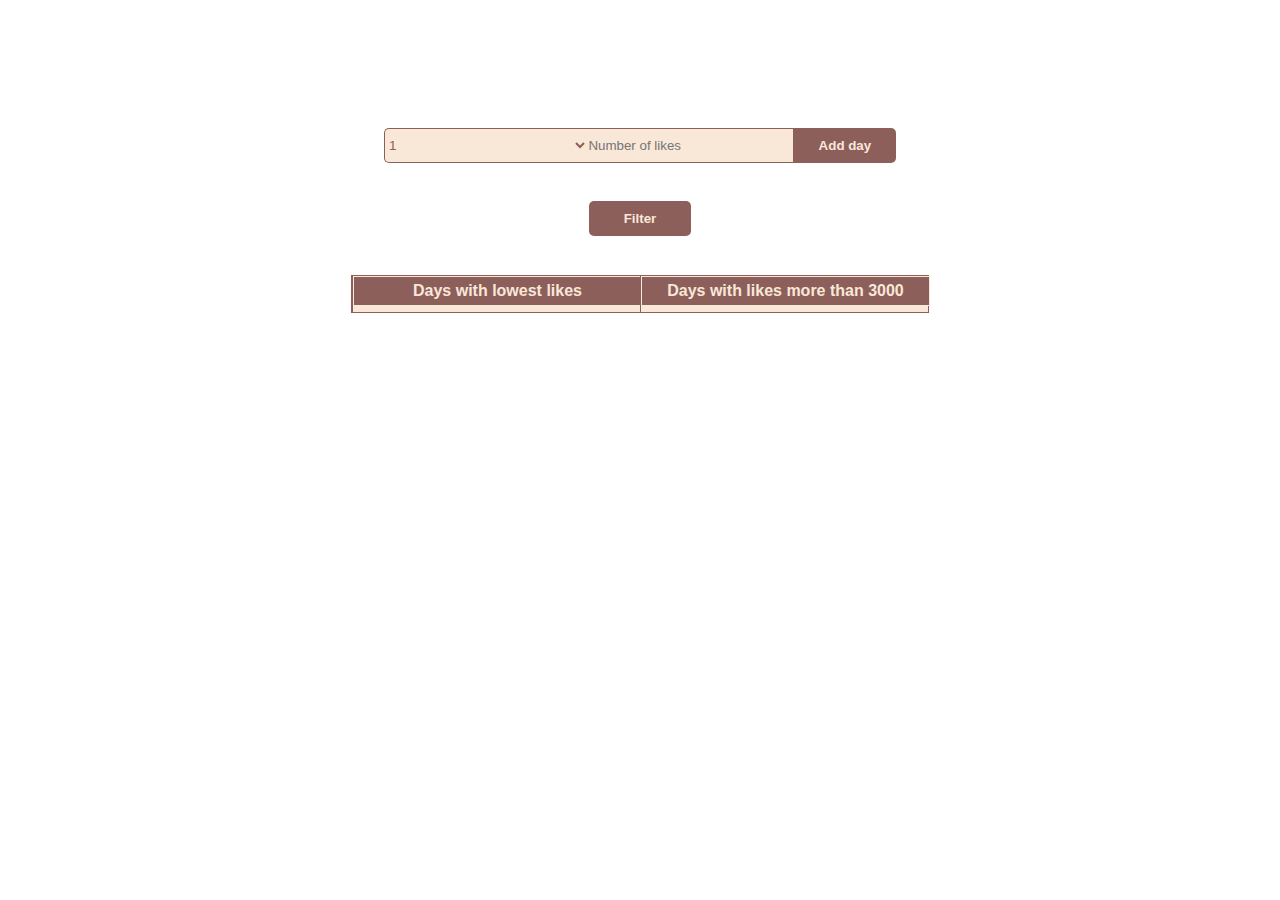
<file: FacebookLikes/index.html>
<!DOCTYPE html>
<html lang="en">
    <head>
        <meta charset="UTF-8">
        <meta name="viewport" content="width=device-width, initial-scale=1.0">
        <link rel="stylesheet" href="style.css">
        <title>Likes</title>
    </head>
    <body>
        <form>
            <div class="holder">
                <select name="select-day" id="day" required>
                    <option value="1">1</option>
                    <option value="2">2</option>
                    <option value="3">3</option>
                    <option value="4">4</option>
                    <option value="5">5</option>
                    <option value="6">6</option>
                    <option value="7">7</option>
                    <option value="8">8</option>
                    <option value="9">9</option>
                    <option value="10">10</option>
                    <option value="11">11</option>
                    <option value="12">12</option>
                    <option value="13">13</option>
                    <option value="14">14</option>
                    <option value="15">15</option>
                    <option value="16">16</option>
                    <option value="17">17</option>
                    <option value="18">18</option>
                    <option value="19">19</option>
                    <option value="20">20</option>
                    <option value="21">21</option>
                    <option value="22">22</option>
                    <option value="23">23</option>
                    <option value="24">24</option>
                    <option value="25">25</option>
                    <option value="26">26</option>
                    <option value="27">27</option>
                    <option value="28">28</option>
                    <option value="29">29</option>
                    <option value="30">30</option>
                </select>
                <input type="text" id="number-likes" required placeholder="Number of likes">
                <button id="add-button">Add day</button>
            </div>
        </form>
        <button id="filter-data">Filter</button>
        <section class="filtered-data-holder">
            <article id="min">
                <p class="data-info">Days with lowest likes</p>
                <ul id="low-likes">
                   
                </ul>
            </article>
            <article id="max">
                <p class="data-info">Days with likes more than 3000</p>
                <ul id="max-like">
                    
                </ul>
            </article>
        </section>

        <script src="index.js"></script>
    </body>
</html>
</file>
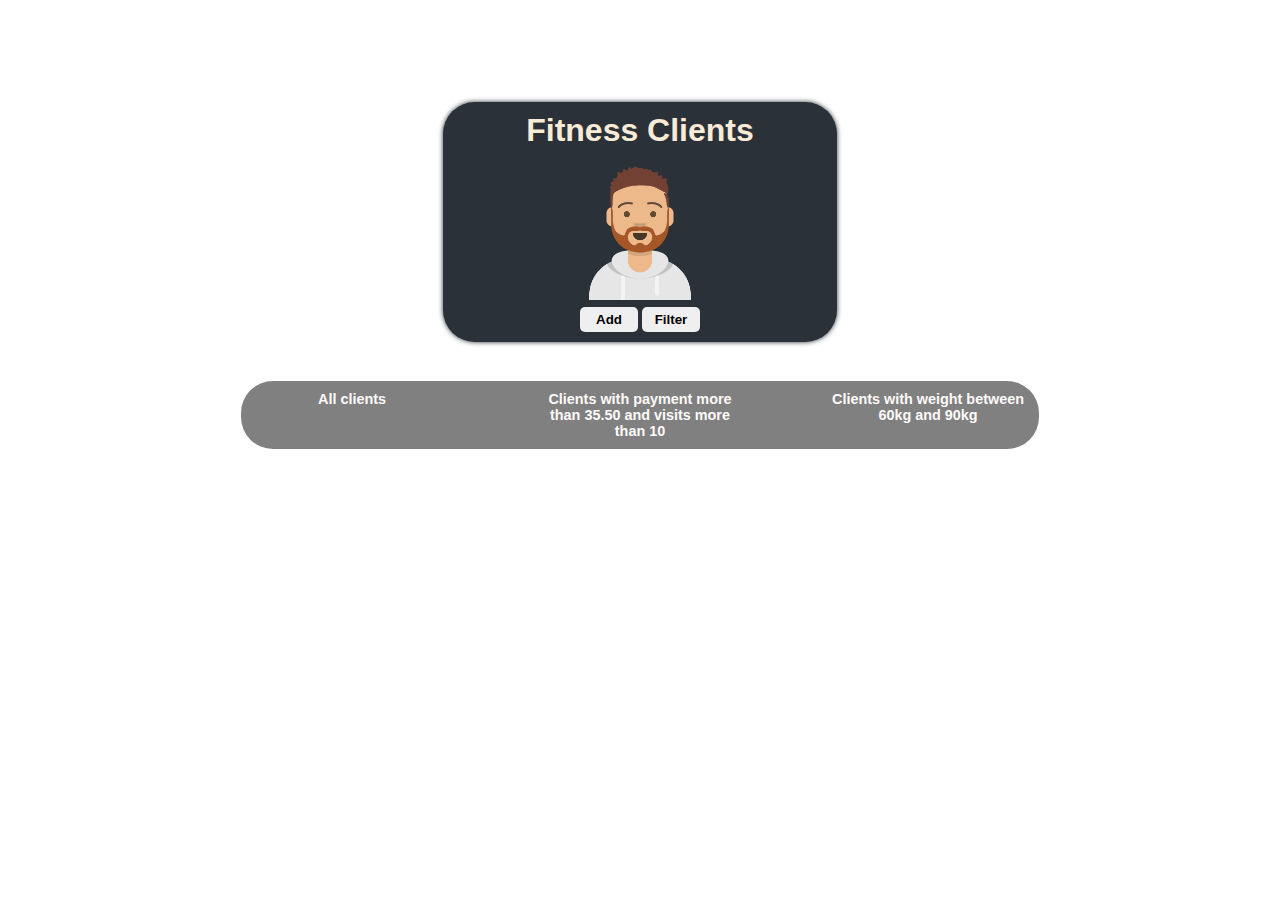
<file: FitnessClients/index.html>
<!DOCTYPE html>
<html lang="en">
    <head>
        <meta charset="UTF-8">
        <meta name="viewport" content="width=device-width, initial-scale=1.0">
        <link rel="stylesheet" href="style.css">
        <title>Fitness Clients Filter Task</title>
    </head>
    <body>
        
        <section id="controls">
            <h1>
                Fitness Clients
            </h1>
           <img src="images/avatar.png.png" alt="client_logo">
           <button id="open-modal-button" class="button">
               Add
            </button>
           <button id="filter-clients-button" class="button">
               Filter
            </button>
        </section>
        <section id="modal-addClient">
            <div class="modal-data">
            <h2>Client information:</h2>
            <input type="text" id="name" name="clientName" placeholder="Clinet's Name" required>
            <input type="text" id="weight" name="clientWeight" placeholder="Clinet's Weight" required>
            <input type="text" id="payment" name="clientPayment" placeholder="Paid Tax" required>
            <input type="text" id="visits" name="clientVisit" placeholder="Clients's all Visits" required>
            <button id="modal-add-button">Add</button>
        </div>
        </section>
        <section id="filtered-data-holder">
            <div>
                <h3>All clients</h3>
                <ul class="all-clients">

                </ul>
            </div>
            <div>
                <h3>Clients with payment more than 35.50 and visits more than 10</h3>
                <ul class="visits-payment-filter">

                </ul>
            </div>
            <div>
                <h3>Clients with weight between 60kg and 90kg</h3>
                <ul class="weight-filter">

                </ul>
            </div>
        </section>

        <script src="index.js"></script>
    </body>
</html>
</file>
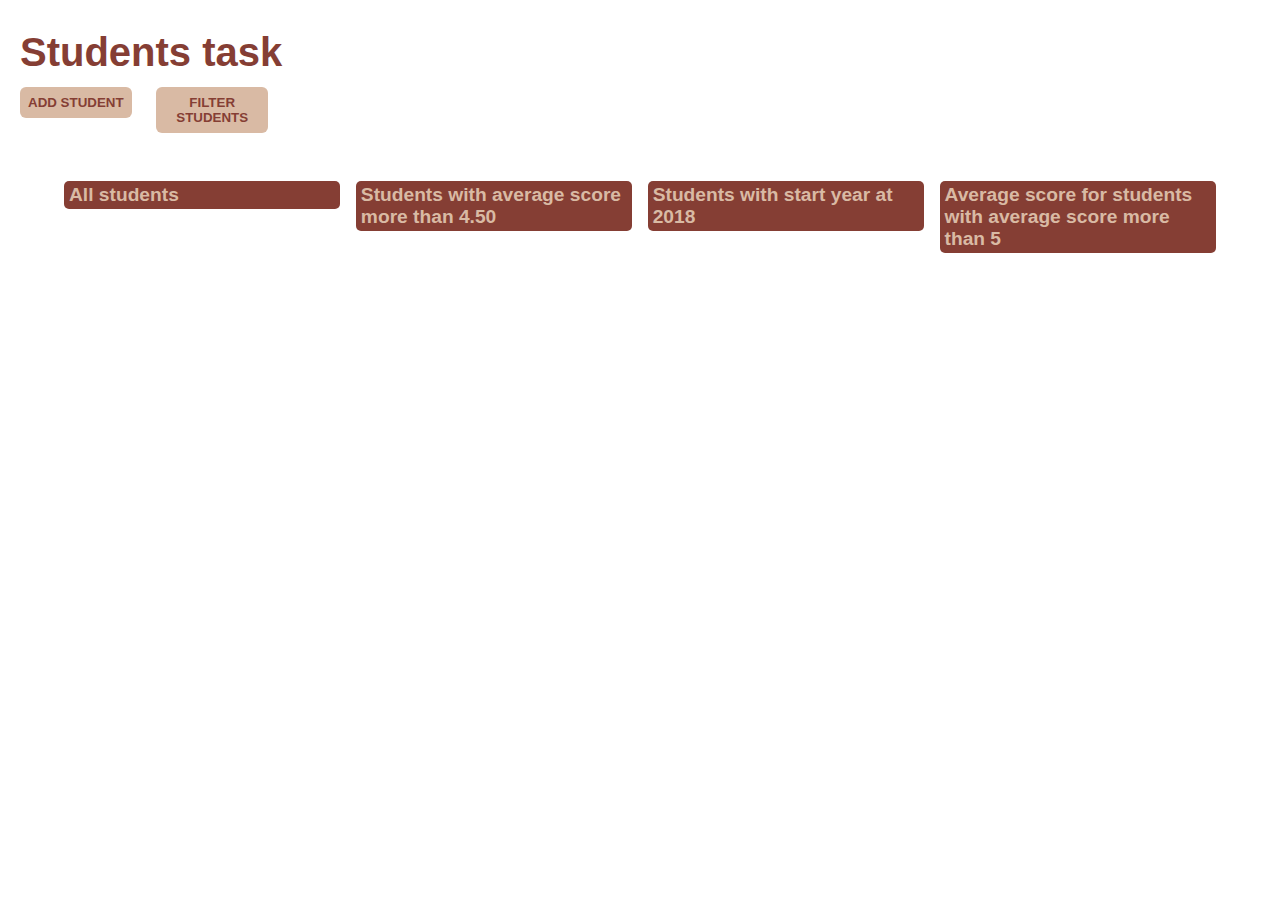
<file: Students/index.html>
<!DOCTYPE html>
<html lang="en">
    <head>
        <meta charset="UTF-8">
        <meta name="viewport" content="width=device-width, initial-scale=1.0">
        <link rel="stylesheet" href="style.css">
        <title>Document</title>
    </head>
    <body>
        <section class="main-part">
            <h1>Students task</h1>
            <button id="add-button">add Student</button> 
            <button id="filter-button">filter students</button>
        </section>   
        <section id="modal">
           <img src="images/avatar.svg" alt="avatar"> 
           <form>
               <input type="text" id="name" placeholder="Student's Name" required>
               <input type="text" id="faculty-number" placeholder="Faculty Number" required>
               <input type="text" id="year" placeholder="Start Year" required>
               <input type="text" id="average-score" placeholder="Average Score" required>
           </form>
           <button id="add-student">add</button>
           <button id="close-student">close</button>
        </section>  
        <main class="filtered-data">
            <section>
                <h2>
                    All students
                </h2>
                <ul id="all-students">
               
                </ul>
            </section>
            <section>
                <h2>
                    Students with average score more than 4.50
                </h2>
                <ul id="students-score">
                  
                </ul>
            </section>
            <section>
                <h2>
                   Students with start year at 2018
                </h2>
                <ul id="filtered-year">

                </ul>
            </section>
            <section>
                <h2>
                    Average score for students with average score more than 5
                </h2>
                <ul id="filtered-score">

                </ul>
            </section>
        </main>

        <script src="index.js"></script>
    </body>
</html>
</file>
<file: FacebookLikes/style.css>
* {
    margin: 0;
    padding: 0;
    font-family: Arial, Helvetica, sans-serif;
}

form {
    display: block;
    width: 100%;
}

.holder {
    display: flex;
    width: 40%;
    margin: 10% auto 0 auto;
}

select,input {
    display: block;
    width: 40%;
    padding: 8px 0;
    background-color: #F9E7D8;
    border: #8D5F5B 1px solid;
    color: #8D5F5B;
}

select {
    border-right: none;
    border-top-left-radius: 5px;
    border-bottom-left-radius: 5px;
}

input {
    border-left: none;
}

button {
    display: block;
    width: 20%;
    padding: 8px 0;
    font-weight: bold;
    background-color: #8D5F5B;
    color: #F9E7D8;
    border: none;
    border-top-right-radius: 5px;
    border-bottom-right-radius: 5px;
    cursor: pointer;
}

button:active {
    transform: translateY(3px);
    transition: ease-out .1s;
}

#filter-data {
    display: block;
    width: 8%;
    margin: 3% auto;
    padding: 10px 0;
    font-weight: bold;
    border-radius: 5px;
}

.filtered-data-holder {
    display: flex;
    width: 45%;
    margin: 0 auto;
    border: #8D5F5B 1px solid;
}

#min,#max {
    width: 50%;
    background-color: #F9E7D8;
    border-left: #8D5F5B 1px solid;
}

.data-info {
    width: 100%;
    padding: 5px 0;
    font-weight: bold;
    background-color: #8D5F5B;
    color: #F9E7D8;
    text-align: center;
    border: #F9E7D8 1px solid;
}

#max-like,#low-likes {
    width: 100%;
    background-color: #F9E7D8;
}

#max-like,#low-likes li {
    width: 100%;
    padding: 3px 0;
    list-style: none;
    color: #8D5F5B;
    text-align: center;
}
</file>
<file: FitnessClients/style.css>
* {
    padding: 0;
    margin: 0;
    font-family: Arial, Helvetica, sans-serif;
    overflow-x: hidden;
}

#controls {
    width: 30%;
    margin: 8% auto 0 auto;
    padding: 10px 5px;
    text-align: center;
    background-color: #2a3139;
    color: antiquewhite;
    border-radius: 32px;
    box-shadow: 0px 0px 5px 0px rgba(42,49,57,1);
}

#controls img {
    display: block;
    width: 35%;
    margin: 2% auto;
}

.button {
    width: 15%;
    padding: 5px;
    font-weight: bold;
    border-radius: 5px;
    border: none;
}

.button:hover {
    cursor: pointer;
}

#modal-addClient {
  display: none;
  position: absolute;
  top: 0;
  left: 0;
  width: 100%;
  height: 100vh;
  background-color: rgba(42,49,57,.5);
  transform: scale(0);
  transition: all 1s linear;
}

.modal-data {
    width: 35%;
    margin: 5% auto;
    padding: 10px 0;
    background-color: #FFFAFA;
    color: #2a3139;
    text-align: center;
    border-radius: 32px;
}

.modal-data input {
    width: 33%;
    padding: 5px 0;
    margin: 2% 0;
    border: #2a3139 1px solid;
    border-radius: 10px;
}

.modal-data input:focus {
    border-radius: 10px;
    box-shadow: 0px 0px 5px 0px rgba(42,49,57,1);
}

.modal-data button {
   width: 45%;
   padding: 5px 0;
   font-weight: bold;
}

#filtered-data-holder {
    display: flex;
    justify-content: space-between;
    width: 60%;
    margin: 3% auto;
    padding: 10px 15px;
    background: gray;
    color: #FFFAFA;
    border-radius: 32px;
}

#filtered-data-holder div {
    width: 25%;
    text-align: center;
}

#filtered-data-holder div h3 {
    font-size: .900em;
}
</file>
<file: Students/style.css>
* {
    margin: 0;
    padding: 0;
    font-family: Arial, Helvetica, sans-serif;
}

body {
    overflow-x: hidden;
}

.main-part {
    padding: 30px 20px;
    margin-bottom: 5%;
}

.main-part h1 {
    margin-bottom: 1%;
    font-size: 2.500em;
    color: #853E34;
}

button {
    display: block;
    float: left;
    margin-right: 2%;
    padding: 8px 0;
    width: 9%;
    font-weight: bold;
   background: #D9BAA4;
   color: #853E34;
   border: none;
   border-radius: 6px;
   text-transform: uppercase;
   cursor: pointer;
   
}

button:after {
    content: "";
    display: table;
    clear: both;
}

#modal {
    position: absolute;
    top: 0;
    right: -95%;
    width: 40%;
    height: 100vh;
    background: #EDDFCD;
    border-top-left-radius: 10px;
    border-bottom-left-radius: 10px;
    transition: ease-in-out .5s;
}

#modal img {
    display: block;
    width: 30%;
    margin: 6% auto;
    background: #E96925;
    border-radius: 50%;
}

#modal form {
    display: flex;
    flex-wrap: wrap;
   justify-content: space-between;
    width: 75%;
    margin: 2% auto;
}

#modal form input {
    display: block;
    margin: 3% 0;
    padding: 10px 3px;
    width: 45%;
    font-weight: bold;
    border: #853E34 1px solid;
    border-radius: 12px;
    color: #E96925;
}

#modal form input:focus {
    border: #E96925 1px solid;
    color: #853E34;
    box-shadow: 0px 0px 5px 0px rgba(233,105,37,1);
}

#add-student, #close-student {
    float: none;
    display: block;
    margin: 2% auto;
    width: 25%;
    background: #853E34;
    color: #EDDFCD;
}

.filtered-data {
    display: flex;
    justify-content: space-between;
    width: 90%;
    margin: 0 auto;
}

.filtered-data section {
    width: 24%;
    height: max-content;
    background: #853E34;
    color: #D9BAA4;
   border-radius: 5px;
}

.filtered-data section h2 {
    padding: 3px 5px;
    font-size: 1.200em;
}

.filtered-data section ul {
    background: #d9baa4;
    border-top-left-radius: 10px;
    border-top-right-radius: 10px;
}

.filtered-data section ul li {
    padding: 10px 0;
    list-style: none;
    color: #E96925;
    text-align: center;
    border-bottom: #853E34 1px solid;
}

.filtered-data section ul li:last-child {
    border-bottom: none;
}
</file>
